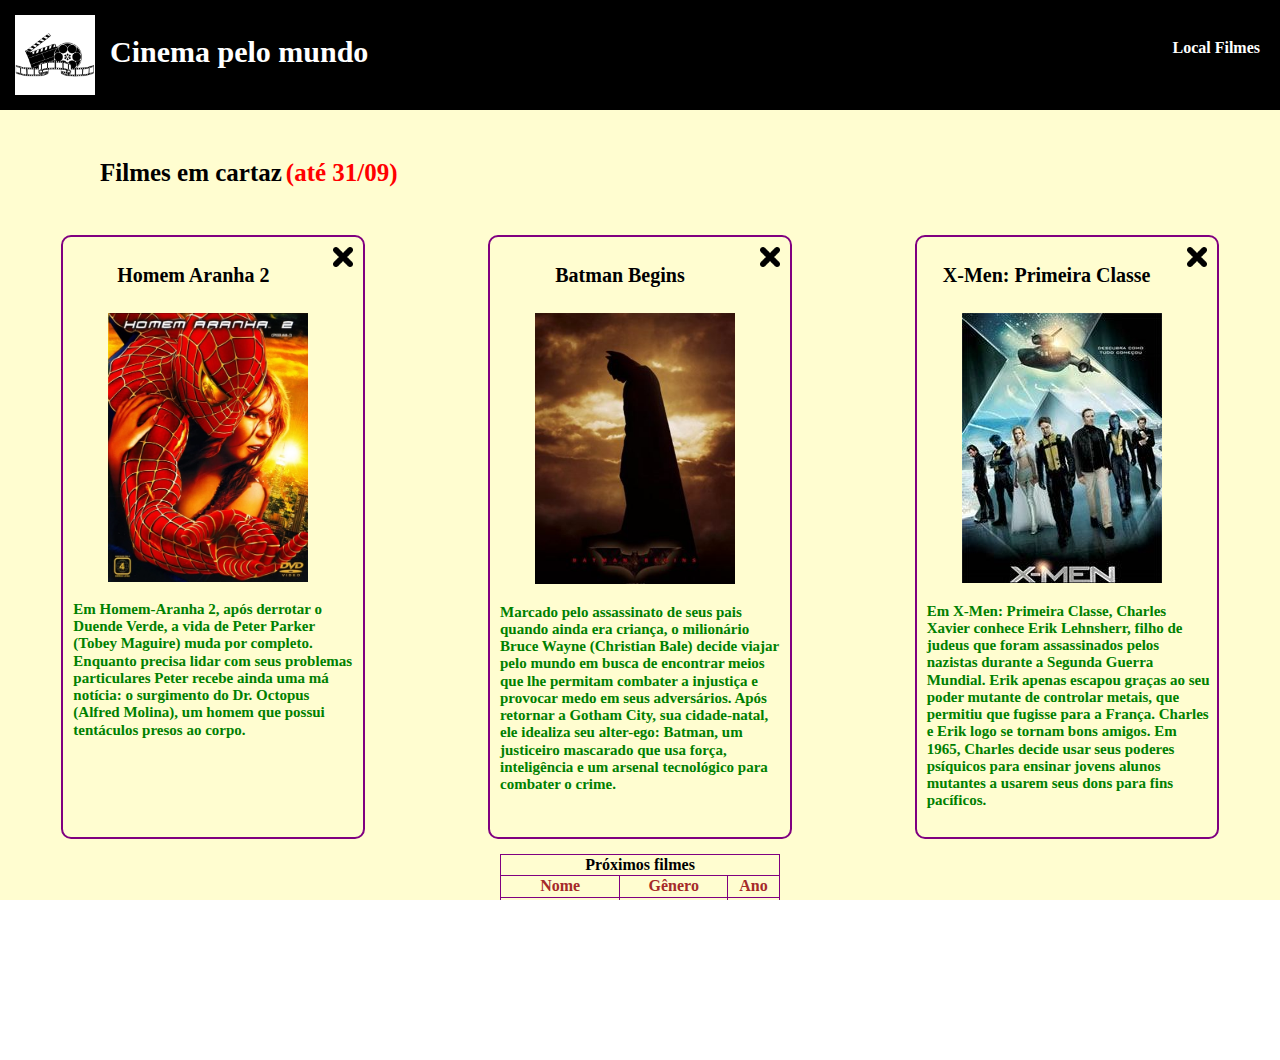
<file: index.html>
<!DOCTYPE html>

<!-- RESOLUÇÃO 1920 X 1080 !-->
<html lang="pt-br">

<head>
  <meta charset="utf-8">
  <meta name="viewport" content="width=device-width">
  <title>index</title>
  <link href="normalize.css" rel="stylesheet" type="text/css" />
  <link href="style.css" rel="stylesheet" type="text/css" />
</head>

<body>
   <header>
    <img id="logo" src="/arquivos/logo.jpg" alt="logo">
  <span id="titulo"><a href="home.html">Cinema pelo mundo</a></span>
    <nav>
    <span><a href="local.html" id="local">Local</a></span>
    <span><a href="index.html" id="filmes">Filmes</a></span>
      </nav>
  </header>

<main id="mainfilmes">
  
  <span id="filmesemcartaz">Filmes em cartaz</span><span id="datadisponivel">(até 31/09)</span>
  <article class="lista-filmes">
    
    <div id="filme1" class="filme">
      <img class="iconclose" src="arquivos/icon-close.png" alt="iconclose"/>
    <h4>Homem Aranha 2</h4>
      <img class="filme-img" src="arquivos/spiderman2.jpg" alt="Homem Aranha"/>
    <p class="descricaofilmes">
      Em Homem-Aranha 2, após derrotar o Duende Verde, a vida de Peter Parker (Tobey Maguire) muda por completo. Enquanto precisa lidar com seus problemas particulares Peter recebe ainda uma má notícia: o surgimento do Dr. Octopus (Alfred Molina), um homem que possui tentáculos presos ao corpo.
    </p>  
    </div>

    <div id="filme2" class="filme">
      <img class="iconclose" src="arquivos/icon-close.png" alt="iconclose"/>
    <h4>Batman Begins</h4>
      <img class="filme-img" src="arquivos/batman1.jpg" alt="Batman"/>
    <p class="descricaofilmes">
      Marcado pelo assassinato de seus pais quando ainda era criança, o milionário Bruce Wayne (Christian Bale) decide viajar pelo mundo em busca de encontrar meios que lhe permitam combater a injustiça e provocar medo em seus adversários. Após retornar a Gotham City, sua cidade-natal, ele idealiza seu alter-ego: Batman, um justiceiro mascarado que usa força, inteligência e um arsenal tecnológico para combater o crime.
    </p>  
    </div>

    <div id="filme3" class="filme">
      <img class="iconclose" src="arquivos/icon-close.png" alt="iconclose"/>
    <h4>X-Men: Primeira Classe</h4>
      <img class="filme-img" src="arquivos/xmen.jpg" alt="xmen"/>
    <p class="descricaofilmes">
      Em X-Men: Primeira Classe, Charles Xavier conhece Erik Lehnsherr, filho de judeus que foram assassinados pelos nazistas durante a Segunda Guerra Mundial. Erik apenas escapou graças ao seu poder mutante de controlar metais, que permitiu que fugisse para a França. Charles e Erik logo se tornam bons amigos. Em 1965, Charles decide usar seus poderes psíquicos para ensinar jovens alunos mutantes a usarem seus dons para fins pacíficos.
    </p>  
    </div>
     
  </article>
<div class="tabela-filmes">
        <table>
    <tr id="titletable">
      <th colspan="3">Próximos filmes</th>
    </tr>
    <tr id="cabecalhotabela">
      <td>Nome</td>
      <td>Gênero</td>
      <td>Ano</td>
    </tr>
    <tr>
      <td>Vingadores</td>
      <td>Ação</td>
      <td>2012</td>
    </tr>
    <tr>
      <td class="shrek">Shrek 3</td>
      <td class="shrek">Animação</td>
      <td rowspan="2">2007</td>
    </tr>
  <tr id="finaltable">
      <td>Hitman</td>
      <td>Ação</td>

    </tr>
  </table>
  </div>
</main>

  
  <footer class="footer">
    <span>2022</span>
    <span>Cinema pelo mundo</span>
    <span>Todos os direitos reservados.</span>
  </footer>
  
</body>

</html>
</file>
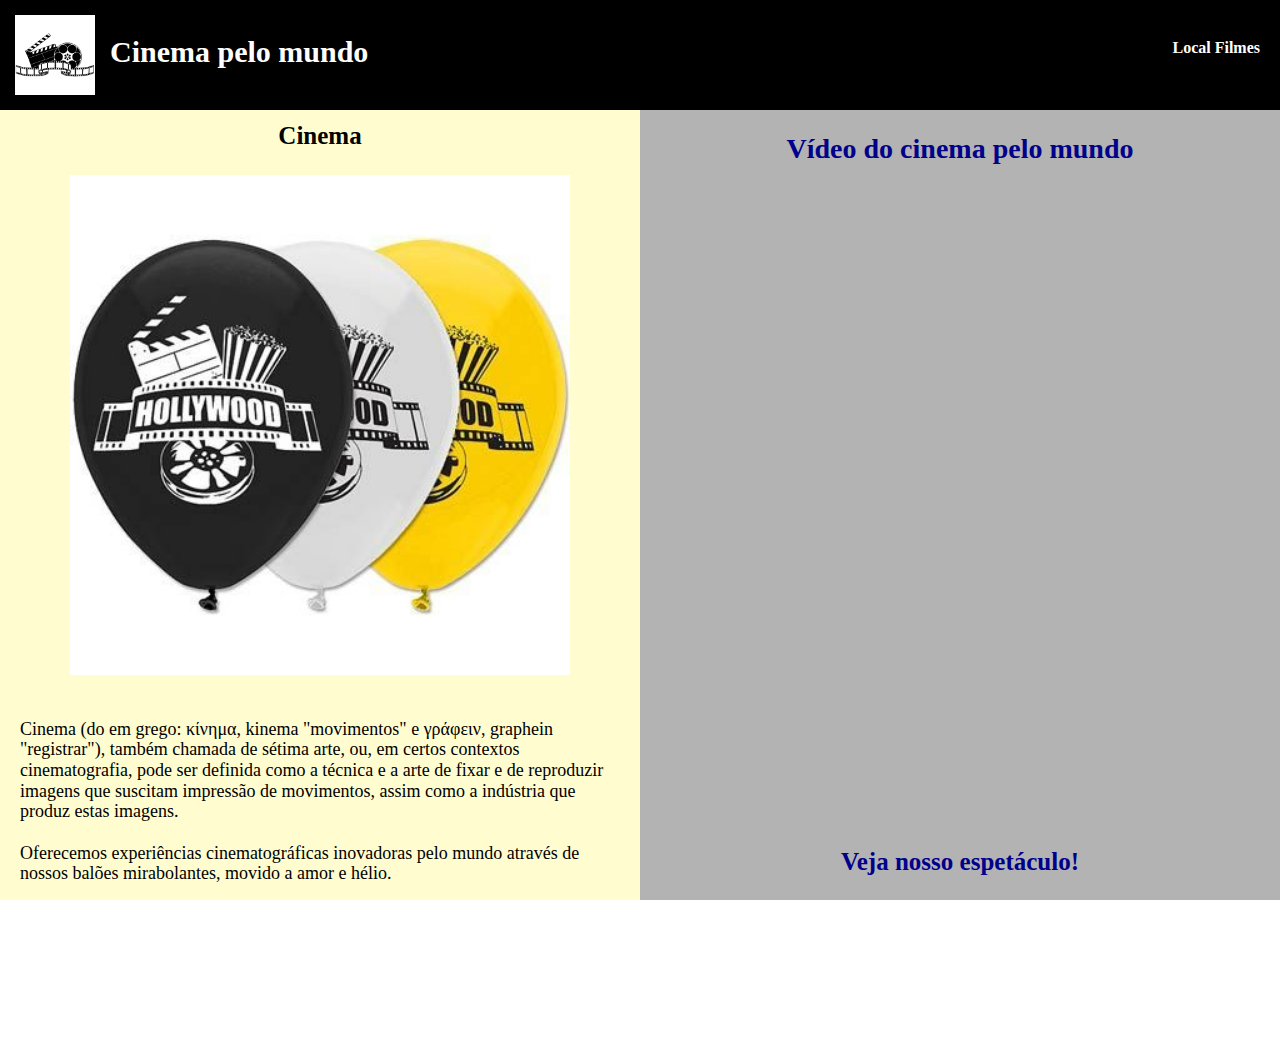
<file: home.html>
<!DOCTYPE html>
<html lang="pt-br">

<head>
  <meta charset="utf-8">
  <meta name="viewport" content="width=device-width">
  <title>home</title>
  <link href="normalize.css" rel="stylesheet" type="text/css" />
  <link href="style.css" rel="stylesheet" type="text/css" />
</head>

<body>
 <header>
    <img id="logo" src="/arquivos/logo.jpg" alt="logo">
  <span id="titulo"><a href="home.html">Cinema pelo mundo</a></span>
    <nav>
    <span><a href="local.html" id="local">Local</a></span>
    <span><a href="index.html" id="filmes">Filmes</a></span>
      </nav>
  </header>

<main class="mainhome">
<aside class="onehalf">
<div id="cinema">Cinema</div>
<img id="balao" src="arquivos/balaoCinema.jpg" alt="Balao HollyWood" title="Balao HollyWood"/>
  <p id="definicaocinema">Cinema (do em grego: κίνημα, kinema "movimentos" e γράφειν, graphein "registrar"), também chamada de sétima arte, ou, em certos contextos cinematografia, pode ser definida como a técnica e a arte de fixar e de reproduzir imagens que suscitam impressão de movimentos, assim como a indústria que produz estas imagens.<br><br>Oferecemos experiências cinematográficas inovadoras pelo mundo através de nossos balões mirabolantes, movido a amor e hélio.</p>

  <button id="botao"><a href="index.html">
    Veja nossos filmes em cartaz
  </a></button>
</aside>


  
<section class="lasthalf">
<div id="titlevideo">Vídeo do cinema pelo mundo</div>
  <embed id="video" width="640" height="480" src="https://www.youtube.com/embed/avFXu5dJQII"  allowfullsc/>
  <div id="vejanosso">Veja nosso espetáculo!</div>
  
</section>
  
</main>

  <footer class="footer">
    <span>2022</span>
    <span>Cinema pelo mundo</span>
    <span>Todos os direitos reservados.</span>
  </footer>

  
</body>

</html>
</file>
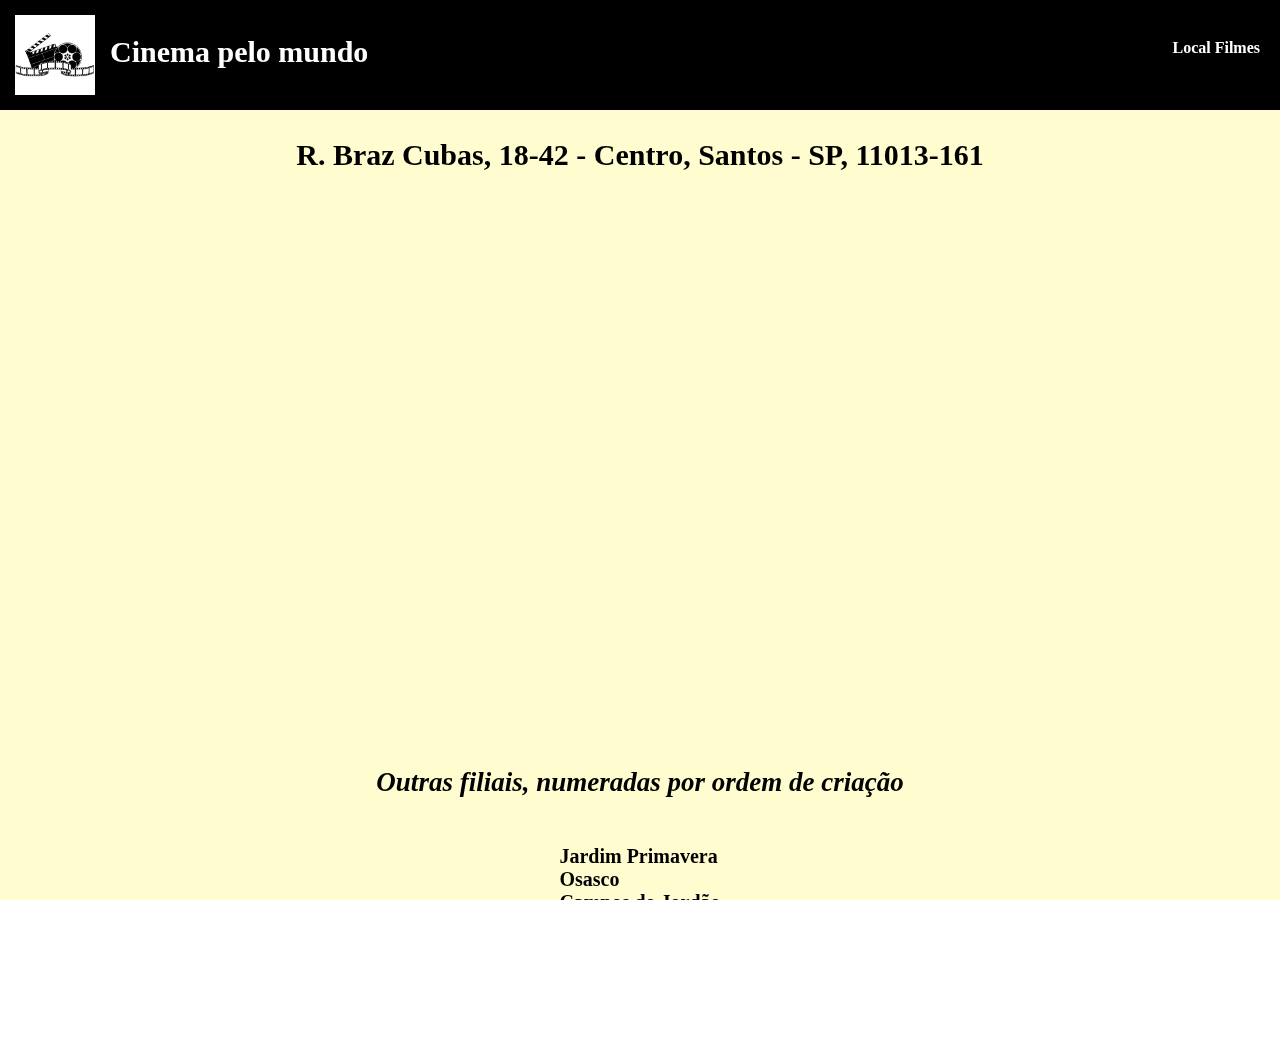
<file: local.html>
<!DOCTYPE html>
<html lang="pt-br">

<head>
  <meta charset="UTF-8">
  <meta name="viewport" content="width=device-width">
  <title>local</title>
  <link href="normalize.css" rel="stylesheet" type="text/css" />
  <link href="style.css" rel="stylesheet" type="text/css" />
</head>

<body>
   <header>
    <img id="logo" src="/arquivos/logo.jpg" alt="logo">
  <span id="titulo"><a href="home.html">Cinema pelo mundo</a></span>
    <nav>
    <span><a href="local.html" id="local">Local</a></span>
    <span><a href="index.html" id="filmes">Filmes</a></span>
      </nav>
  </header>

<main id="mainlocal">
  <div class="artigo">
  
  <span id="endereco">R. Braz Cubas, 18-42 - Centro, Santos - SP, 11013-161</span>
  <iframe id="mapa" src="https://www.google.com/maps/embed?pb=!1m23!1m12!1m3!1d3646.7557355839213!2d-46.32669038437942!3d-23.933702181334034!2m3!1f0!2f0!3f0!3m2!1i1024!2i768!4f13.1!4m8!3e6!4m0!4m5!1s0x94ce048008c9ee65%3A0x59c25a685f05f6dd!2sR.%20Braz%20Cubas%2C%2018%20-%20Centro%2C%20Santos%20-%20SP%2C%2011013-160!3m2!1d-23.9337071!2d-46.3245017!5e0!3m2!1spt-BR!2sbr!4v1671128703838!5m2!1spt-BR!2sbr" width="720" height="540" style="border:0;" allowfullscreen="" loading="lazy" referrerpolicy="no-referrer-when-downgrade"></iframe>
  

  <p id="titlefiliais"><em>Outras filiais, numeradas por ordem de criação</em></p>
  <p id="outrasfiliais">Jardim Primavera<br>Osasco<br>Campos do Jordão<br>São Paulo<br></p>
  <p id="outras">3. Av.Paulista<br>4. 25 de Março</p>
  <p id="emconstrucao">Rio de Janeiro(em construção).</p>
    </div>
  

  <span id="whatsappiconpos"><a href="https://www.whatsapp.com/"><img id="whatsappicon" src="arquivos/logo-whatsapp.png" alt="icon whatsapp"/></a></span>

  
</main>
  


  
  <footer class="footer">
    <span>2022</span>
    <span>Cinema pelo mundo</span>
    <span>Todos os direitos reservados.</span>
  </footer>
  
</body>

</html>
</file>
<file: style.css>
html, body {
  min-height: 100vh;
  height: 100vh;
  width: 100vw;
  font-family: Montserrat;
  overflow-x: auto;
  }
#titulo{
  text-align: left;
  padding-top:35px;
  margin-left: 15px;
  float:left;
  font-size: 30px;
}
a{
  color:#FFFFFF;
  text-decoration: none;
}
header{
  height: 110px;
  background-color: black;
  color: #FFFFFF;
  font-weight: bold;
}
#logo{
  position:relative;
  float: left;
  width: 80px;
  margin-left: 15px;
  margin-top: 15px;
}

nav{
  float:right;
  line-height: 6;
  margin-right: 20px;
}

#mainfilmes{
  min-height: 100%;
  background-color: rgb(255, 253, 208);
}
#filmesemcartaz{
  font-size: 25px;
  font-weight: bold;
  margin-left: 100px;
  line-height: 5;
}
#datadisponivel{
  font-size: 25px;
  font-weight: bold;
  line-height: 5;
  color:red;
  margin-left: 4px;
}

h4{
  text-align: center;
  font-size: 20px;
}
.descricaofilmes{
  color:green;
  margin-left: 10px;
  margin-right: 5px;
  font-size: 15px;
}

h3{
  margin-top:0%;
  line-height: 4;
  margin-left: 5%;
}

.lista-filmes{
  display:flex;
  justify-content: space-around;
  flex-wrap: wrap;
}

.filme{
  height: 600px;
  width: 300px;
  border: solid 2px purple;
  font-weight: bold;
  border-radius: 10px;
  position:relative;
  margin-bottom: 15px;
}
.iconclose{
  width: 20px;
  float: right;
  margin: 10px;
  cursor: pointer;
}


.filme-img{
  width: 200px;
  margin-left:15% 
}

.tabela-filmes{
  display: flex;
  justify-content: space-around;
  padding-bottom: 15px;
}

.tabela-filmes > table {
  width: 280px;
  text-align: center;
  font-weight: bold;
  
}
table, th, td{
  border: solid 1px purple;
  border-collapse: collapse;

}

#cabecalhotabela{
  color: brown;
}
.shrek{
  color:green;
}


.footer{
  min-height:50px;
  width: 100%;
  background-color: black;
  color: #FFFFFF;
  font-weight: bold;
  display: flex;
  justify-content: space-around;
  flex-wrap: wrap;
  align-items: center;
}




/* ========================================= Pagina Home =========================================*/

.mainhome{
  display:flex;
  min-height: 100vh;
}

aside{
  display:flex;
  flex-wrap: wrap;
}
  .onehalf{
  flex: 50%;
  background-color: rgb(255, 253, 208);
  justify-content: space-around;
  align-items: center;
  flex-direction: column;
}

.lasthalf{
  flex:50%;
  background-color: rgb(179, 179, 179);
  justify-content: space-around;
  align-items: center;
  flex-direction: column;
}

#cinema{
  font-size: 25px;
  font-weight: bold;
}

#balao{
  width: 500px;
}

#definicaocinema{
  font-size: 18px;
  margin: 20px;
}

#botao{
  border: solid 3px orange;
  border-radius: 10px;
  background-color: darkblue;
  color:white;
  height: 70px;
  width: 350px;
  font-size: 18px;
  font-weight: bold;
}
#botao:hover{
  opacity: 0.7;
}
section{
  display:flex;
  flex-wrap: wrap;
}
#titlevideo{
  font-size: 28px;
  font-weight: bold;
  color:darkblue;
}

#vejanosso{
  font-size: 25px;
  font-weight: bold;
  line-height: 10;
  color:darkblue;
}

/* ========================================= Pagina Local =========================================*/

#mainlocal{
  min-height: 100vh;
  height: 100vh;
  width: 100vw;
  overflow-x: hidden;
  background-color: rgb(255, 253, 208);
}

.artigo{
  display: flex;
  justify-content: space-around;
  align-items: center;
  flex-direction: column;
}
#endereco{
  font-weight: bold;
  font-size: 30px;
  line-height: 3;
}

#mapa{
  display:flex;
  justify-content: center;
}


#titlefiliais{
  font-weight: bold;
  font-size: 27px;
}

#outrasfiliais{
  font-size: 20px;
  font-weight: bold;

}
#outras{
  font-size: 20px;
  font-weight: bold;

}
#emconstrucao{
  font-size: 20px;
  font-weight: bold;
  color:red;
  text-decoration: underline;

}
#whatsappiconpos{
float: right;
}
#whatsappicon{
  height: 65px;
}
</file>
